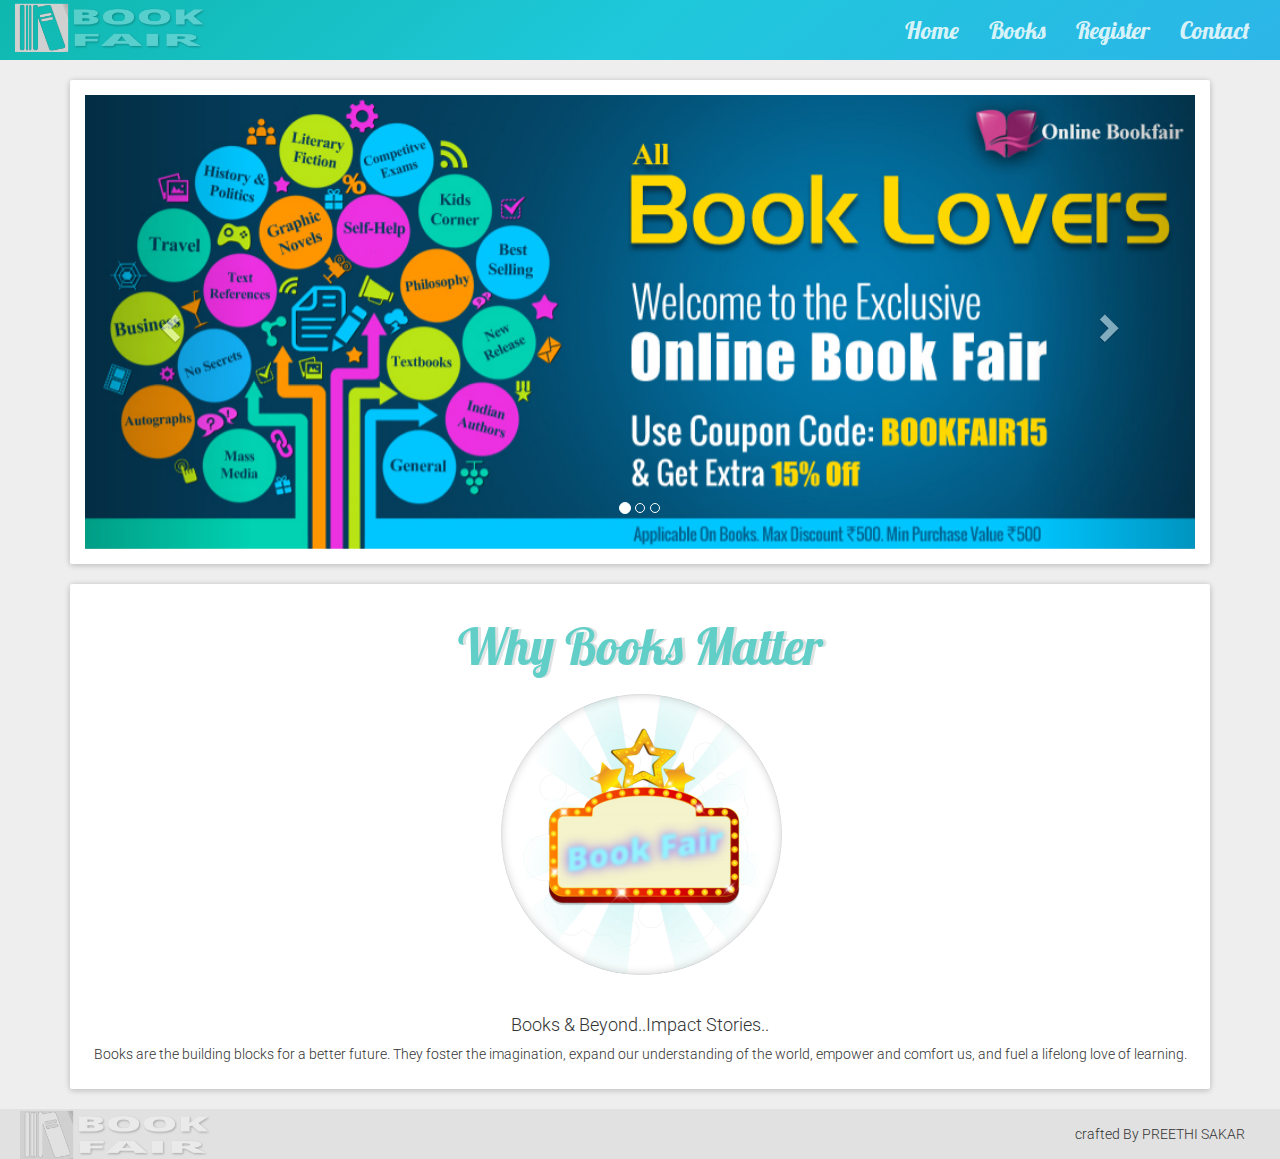
<file: index.html>
<!DOCTYPE>
<html ng-app="bookFair">
    <head>
        <title>Book Fair</title>
        <meta charset="utf-8">
        <meta http-equiv="X-UA-Compatible" content="IE=edge">
        <meta name="viewport" content="width=device-width, initial-scale=1">
        
        <!-- Material Design fonts -->
        <link rel="stylesheet" href="http://fonts.googleapis.com/css?family=Roboto:300,400,500,700" type="text/css">
        <link href="https://fonts.googleapis.com/icon?family=Material+Icons" rel="stylesheet">
        <link href='https://fonts.googleapis.com/css?family=Lobster' rel='stylesheet' type='text/css'>
        
        <!-- Bootstrap CSS -->
        <link href="libs/bootstrap3/css/bootstrap.min.css" rel="stylesheet">
        
        <!-- custome CSS-->
        <link href="css/custome.css" rel="stylesheet">
        
        <!-- Bootstrap Material Design -->
        <link href="libs/materialBootstrap/css/bootstrap-material-design.css" rel="stylesheet">
        <link href="libs/materialBootstrap/css/ripples.min.css" rel="stylesheet">
        
        <!-- slider css and JS -->
        <link href="libs/band-slider/js-image-slider.css" rel="stylesheet" type="text/css" />
        <script src="libs/band-slider/js-image-slider.js" type="text/javascript"></script>
        
    </head>
    <body>
        
        <!-- Top navigation bar -->
        <div class="navbar" ng-controller="navBarCtrl">
          <div class="container-fluid">
            <div class="navbar-header">
              <button type="button" class="navbar-toggle" data-toggle="collapse" data-target=".navbar-warning-collapse">
                <span class="icon-bar"></span>
                <span class="icon-bar"></span>
                <span class="icon-bar"></span>
              </button>
              <a class="navbar-brand" href="javascript:void(0)" style="padding: 2px 15px;">
                <img src="img/book_logo02.png" alt="Book_Fare" width="200px" height="50px">
            </a>
            </div>
            <div class="navbar-collapse collapse navbar-warning-collapse">
              <ul id="main-nav" class="nav navbar-nav navbar-right">
                <li id="home" ng-click="makeActive('home')">
                    <a href="#/" data-ripple-color="#000">Home</a>
                  </li>
                <li id="books" ng-click="makeActive('books')"><a href="#books" data-ripple-color="#000">Books</a></li>
                <li id="register" ng-click="makeActive('register')"><a href="#register" data-ripple-color="#000">Register</a></li>
                <li id="contact" ng-click="makeActive('contact')"><a href="#contact" data-ripple-color="#000">Contact</a></li>
              </ul>
            </div>
          </div>
        </div>
        <!-- End of Top navigation bar -->
        
        <!-- router template -->
        <div class="container"> 
            <div ng-view></div>
        </div>
        <!-- End router template -->
        
        <!-- footer -->
        <footer  class="footer">
                <span style="text-align:left">
                    <img src="img/book_logo02.png" alt="Book_Fare" width="200px" height="50px">    
                </span>
                <span style="text-align:right;float: right;padding:15px;">
                        crafted By PREETHI SAKAR
                </span>
        </footer>
        <!-- End footer -->
        <!-- jQuery (necessary for Bootstrap's JavaScript plugins) -->
        <script src="libs/jquery/jquery.min.js"></script>
        
        <!-- Bootstrap JS -->
        <script src="libs/bootstrap3/js/bootstrap.min.js"></script>
        
        <!-- Material Design for Bootstrap -->
        <script src="libs/materialBootstrap/js/material.min.js"></script>
        <script src="libs/materialBootstrap/js/ripples.min.js"></script>
        <script>
          $.material.init();
        </script>
        
        <!-- map js -->
        <script src="js/pi.googleMapStyles.js"></script>
        <script src="http://maps.google.com/maps/api/js?sensor=false"></script>
       <!-- <script src="js/jquery.gmap.min.js"></script>-->
        
        <!-- Angular JS -->
        <script src="libs/angularjs/angular.min.js"></script>
        <script src="libs/angularjs/angular-route.min.js"></script>
        
       
        
        <!-- app JS -->
        <script src="js/main.js"></script>
      
    </body>
</html>
</file>
<file: css/custome.css>
/*--------- circular image in center with border --------------*/
.big-circular-img{
     display: inline-block;
    border-radius: 50%;
    background-size: 32px 35px;
    background-position: center center;
    vertical-align: middle;
    line-height: 32px;
    border-width: 20px;
    border-color: #fff;
    box-shadow: inset 0 0 1px #999, inset 0 0 10px rgba(0,0,0,.2);
    margin-left: 2px;
    border: 10px solid #FFFFFF;
}

.big-circular-img:hover{
    border-color: #74E2B4;
}

/*------------- heading text -------------*/
.welcome-heading h1{
    font-family: 'Lobster', cursive;
    font-size: 50px;
    color: #61CEC7;
    text-shadow: 3px 0px 0px rgba(190, 197, 196, 0.48);
   /* background: liear-gradient(141deg, #0fb8ad 0%, #1fc8db 50%, #2cb5e8 100%);*/
}

/*------------- footer class ----------*/
.footer{
    background: #e1e1e1;
    padding: 0px 20px;
}

/*------------ contact form --------*/
.contact-addon{
    display: -webkit-flex;
    flex-direction: row;
    padding-bottom: 20px;
}

.contact-icon{
    padding: 5px 30px 0px 5px;
    font-size: 30px;
    color: rgba(64, 187, 243, 0.74);
    border: 4px solid rgba(0, 150, 136, 0.04);
    border-radius: 50%;
    height: 50px;
    width: 50px;
    -webkit-transition: border 1s; /* Safari */
    transition: border 1s;
    -webkit-transition:border 1s,font-size 0.1s; /* Safari */
    transition: border 1s,font-size 0.1s;
}


.contact-value{
    padding-left: 20px;
    font-size: 16px;
    font-style: italic;
}

.contact-icon:hover{
    font-size: 35px;
    border: 4px solid rgba(0, 150, 136, 0.54);
}

.contact-addon:hover .contact-icon{
      font-size: 35px;
    border: 4px solid rgba(0, 150, 136, 0.54);
}

/*--------------- register form -----------------*/
.register-bar{
        text-align: left;
    background-image: url('img/spl_offer.png');
    background-repeat: no-repeat;
    background-position: right center;
    height: 390px;
    background-size: 440px 380px;
    background-color: rgba(211, 228, 118, 0.72);
    color: #fff;
}

/*---------- for panel color --------------*/
.panel-theme-color{
      background: -webkit-linear-gradient(top, rgba(31, 200, 219, 0), rgba(31, 200, 219, 1)); /* For Safari 5.1 to 6.0 */
    background: -o-linear-gradient(top, rgba(31, 200, 219, 0), rgba(31, 200, 219, 1)); /* For Opera 11.1 to 12.0 */
    background: -moz-linear-gradient(top,rgba(31, 200, 219, 0), rgba(31, 200, 219, 1)); /* For Firefox 3.6 to 15 */
    background: linear-gradient(to top, rgba(31, 200, 219, 0), rgba(31, 200, 219, 1)); /* Standard syntax (must be last) */
    color:#fff;
    font-size:30px; 
    font-family: 'Lobster', cursive;
}
</file>
<file: libs/band-slider/js-image-slider.css>
/* http://www.menucool.com */

#sliderFrame, #sliderFrame div {
    box-sizing: content-box;
}
#sliderFrame 
{
    width:700px;
    margin:0 auto; /*center-aligned*/
}

#slider, #slider .sliderInner {
    width:700px;height:306px;/* Must be the same size as the slider images */
    border-radius:3px;
}

#slider {
    background-color:white;
    position:relative;
    margin:0 auto; /*center-aligned*/
    transform: translate3d(0,0,0);
    box-shadow: 0px 1px 5px #999999;
}

/* the link style (if an image is wrapped by a link) */
#slider a.imgLink, #slider .video {
    z-index:2;
    cursor:pointer;
    position:absolute;
    top:0px;left:0px;border:0;padding:0;margin:0;
    width:100%;height:100%;
}
#slider .video {
    background:transparent url(video.png) no-repeat 50% 50%;
}

/* Caption styles */
#slider .mc-caption {
    position:absolute;
    width:100%;
    height:auto;
    padding:10px 0;/* 10px will increase the height.*/
    left:0px;
    bottom:0px;top:auto;
    overflow:hidden;
    font: bold 14px/20px Arial;
    color:#EEE;
    text-align:center;
    background:rgba(0,0,0,0.3);
}
#slider .mc-caption a {
    color:#FB0;
}
#slider .mc-caption a:hover {
    color:#DA0;
}


/* ------ built-in navigation bullets wrapper ------*/
#slider .navBulletsWrapper  {
    top:320px;
    text-align:center;
    background:none;
    position:relative;
    z-index:3;
}

/* each bullet */
#slider .navBulletsWrapper div 
{
    width:11px; height:11px;
    font-size:0;color:White;/*hide the index number in the bullet element*/
    background:transparent url(bullet.png) no-repeat 0 0;
    display:inline-block; *display:inline; zoom:1;
    overflow:hidden;cursor:pointer;
    margin:0 6px;/* set distance between each bullet*/
}

#slider .navBulletsWrapper .active {background-position:0 -11px;}


/* --------- Others ------- */

#slider img, #slider>b, #slider a>b {
    position:absolute; border:none; display:none;
}

#slider .sliderInner {
    overflow:hidden;
    position:absolute; top:0; left:0;
}

#slider>a, #slider video, #slider audio {display:none;}
#slider div {-webkit-transform: translate3d(0,0,0);transform: translate3d(0,0,0);}
</file>
<file: libs/materialBootstrap/css/ripples.min.css>
.withripple{position:relative}.ripple-container{position:absolute;top:0;left:0;z-index:1;width:100%;height:100%;overflow:hidden;border-radius:inherit;pointer-events:none}.ripple{position:absolute;width:20px;height:20px;margin-left:-10px;margin-top:-10px;border-radius:100%;background-color:#000;background-color:rgba(0,0,0,.05);-webkit-transform:scale(1);-ms-transform:scale(1);-o-transform:scale(1);transform:scale(1);-webkit-transform-origin:50%;-ms-transform-origin:50%;-o-transform-origin:50%;transform-origin:50%;opacity:0;pointer-events:none}.ripple.ripple-on{-webkit-transition:opacity .15s ease-in 0s,-webkit-transform .5s cubic-bezier(.4,0,.2,1) .1s;-o-transition:opacity .15s ease-in 0s,-o-transform .5s cubic-bezier(.4,0,.2,1) .1s;transition:opacity .15s ease-in 0s,transform .5s cubic-bezier(.4,0,.2,1) .1s;opacity:.1}.ripple.ripple-out{-webkit-transition:opacity .1s linear 0s!important;-o-transition:opacity .1s linear 0s!important;transition:opacity .1s linear 0s!important;opacity:0}
/*# sourceMappingURL=ripples.min.css.map */
</file>
